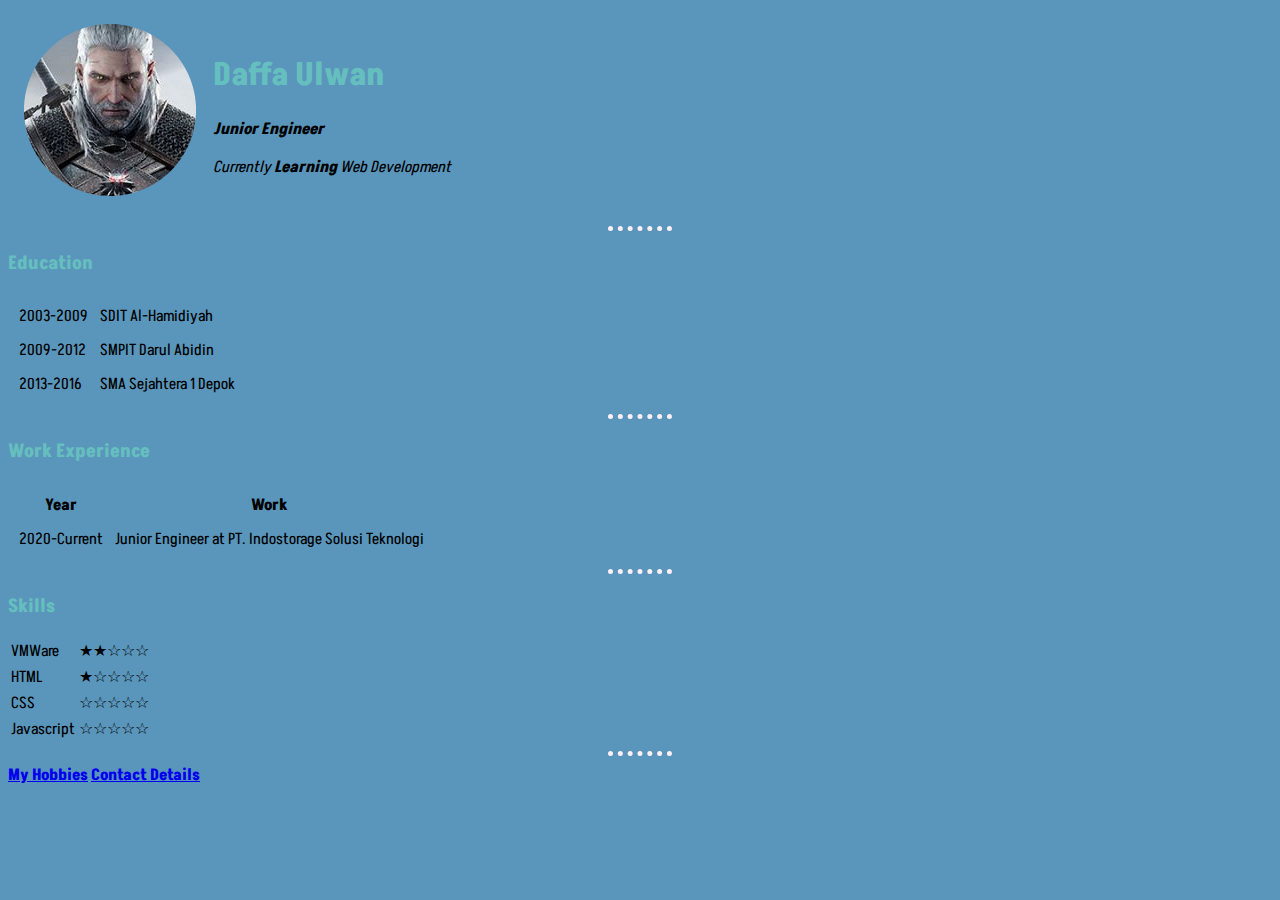
<file: index.html>
<!DOCTYPE html>
<html lang="en">
    <head>
        <meta charset="UTF-8">
        <meta http-equiv="X-UA-Compatible" content="IE=edge">
        <meta name="viewport" content="width=device-width, initial-scale=1.0">
        <title>Daffa's Personal Site</title>
        <link rel="preconnect" href="https://fonts.googleapis.com">
        <link rel="preconnect" href="https://fonts.gstatic.com" crossorigin>
        <link href="https://fonts.googleapis.com/css2?family=Akshar:wght@300&display=swap" rel="stylesheet">
        <link rel="stylesheet" href="CSS/styles.css">
    </head>
    <body>
        <!--Layout Photo dan Nama-->
        <table cellspacing="15">
            <tr>
                <td>
                    <img src="Images/fc20488093dcbebb6de17df2b350164f3c726961_full-modified.png" alt="">
                </td>
                <td>
                    <h1>Daffa Ulwan</h1>
                    <p>
                        <em>
                            <b>Junior Engineer</b>
                        </em>
                    </p>
                    <p>
                        <em>Currently <b>Learning</b> Web Development</em>
                    </p>
                </td>
            </tr>
        </table>
        <!--Finish Layout Photo dan Nama-->
        <hr>
        <h3>Education</h3>
        <table cellspacing="10">
            <tbody>
                <tr>
                    <td>2003-2009</td>
                    <td>SDIT Al-Hamidiyah</td>
                </tr>
                <tr>
                    <td>2009-2012</td>
                    <td>SMPIT Darul Abidin</td>
                </tr>
                <tr>
                    <td>2013-2016</td>
                    <td>SMA Sejahtera 1 Depok</td>
                </tr>
            </tbody>
        </table>
        <hr>
        <h3>Work Experience</h3>
        <table cellspacing="10">
            <thead>
                <tr>
                    <th scope="col">Year</th>
                    <th scope="col">Work</th>
                </tr>
            </thead>
            <tbody>
                <tr>
                    <td>2020-Current</td>
                    <td>Junior Engineer at PT. Indostorage Solusi Teknologi</td>
                </tr>
            </tbody>
        </table>
        <hr>
        <table>
            <h3>Skills</h3>
            <tr>
                <td>VMWare</td>
                <td>★★☆☆☆</td>
            </tr>
            <tr>
                <td>HTML</td>
                <td>★☆☆☆☆</td>
            </tr>
            <tr>
                <td>CSS</td>
                <td>☆☆☆☆☆</td>
            </tr>
            <tr>
                <td>Javascript</td>
                <td>☆☆☆☆☆</td>
            </tr>
        </table>
        <hr>
            <strong>
                <a href="hobbies.html">My Hobbies</a>
            </strong>
            <strong>
                <a href="contact.html">Contact Details</a>
            </strong>
    </body>
</html>
</file>
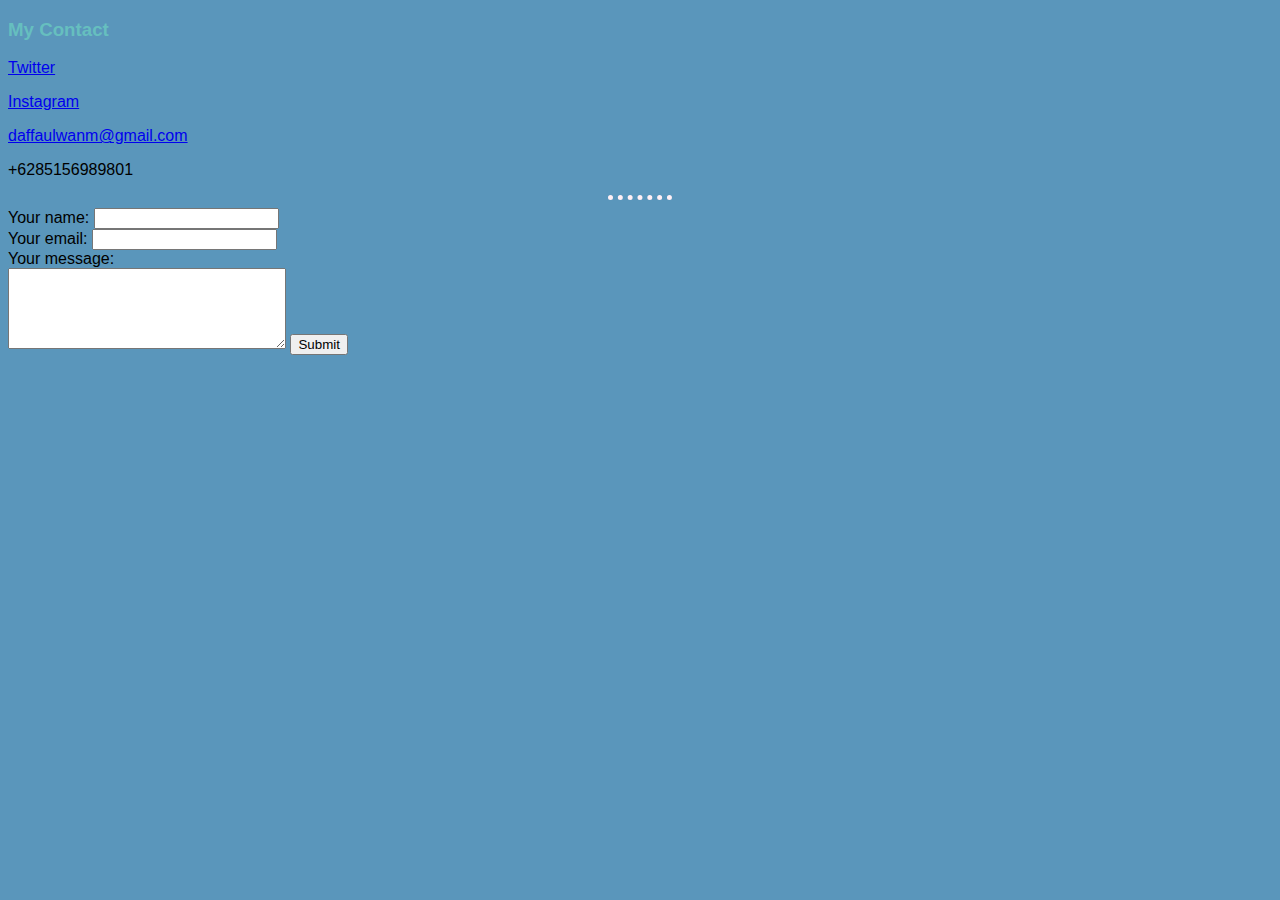
<file: contact.html>
<!DOCTYPE html>
<html lang="en">
<head>
    <meta charset="UTF-8">
    <meta http-equiv="X-UA-Compatible" content="IE=edge">
    <meta name="viewport" content="width=device-width, initial-scale=1.0">
    <title>Contact Me</title>

    <link rel="stylesheet" href="CSS/styles.css">
</head>
<body>
    <h3>My Contact</h3>
    <p><a href="https://twitter.com/tailediq/">Twitter</a></p>
    <p><a href="https://instagram.com/iyedap/">Instagram</a></p>
    <p><a href="#">daffaulwanm@gmail.com</a></p>
    <p>+6285156989801</p>
    <hr>
<!--Form-->
    <form action="mailto:daffaulwanm@gmail.com" method="post" enctype="text/plain">
        <label for="name">Your name: </label>
        <input type="text" name="yourName" id="">
        <br>
        <label for="email">Your email: </label>
        <input type="email" name="yourEmail" id="" autocomplete="email">
        <br>
        <label for="message">Your message: </label>
        <br>
        <textarea name="yourMessage" id="" cols="32" rows="5"></textarea>
        <input type="submit" name="" id="">
    </form>
</body>
</html>
</file>
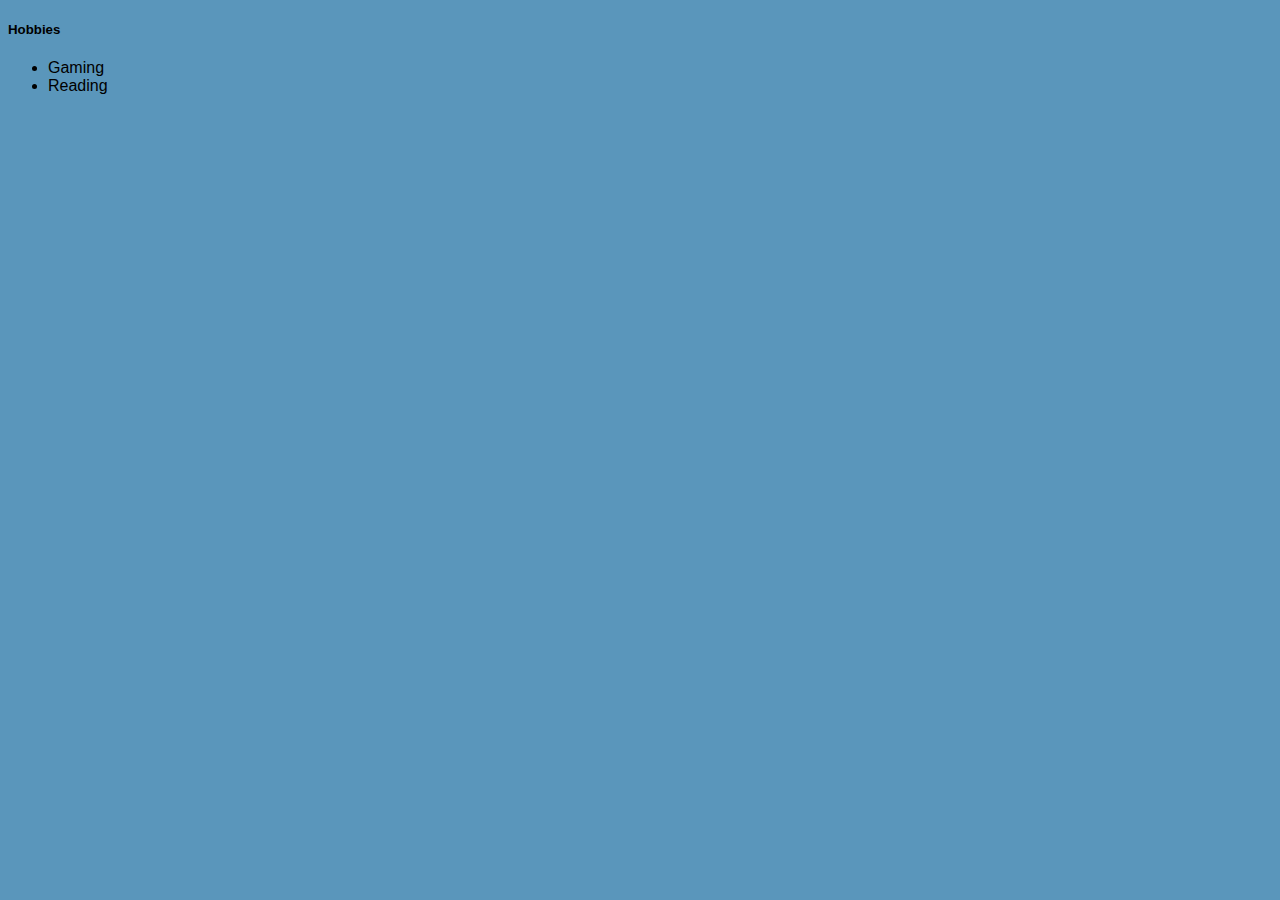
<file: hobbies.html>
<!DOCTYPE html>
<html lang="en">
<head>
    <meta charset="UTF-8">
    <meta http-equiv="X-UA-Compatible" content="IE=edge">
    <meta name="viewport" content="width=device-width, initial-scale=1.0">
    <title>My Hobbies</title>

    <link rel="stylesheet" href="CSS/styles.css">
</head>
<body>
    <h5>Hobbies</h5>
        <ul type="I">
            <li>Gaming</li>
            <li>Reading</li>
        </ul>
</body>
</html>
</file>
<file: CSS/styles.css>
body{
    background-color: #5A96BB;
}

hr{
    border-style: none;
    border-top: dotted;
    border-color: lavenderblush;
    border-width: 5px;
    width: 5%;
}

h1{
    color: #66bfbf;
}

h3{
    color: #66bfbf;
}

body{
    font-family: 'Akshar', sans-serif;
    font-size: 16px;
}
</file>
